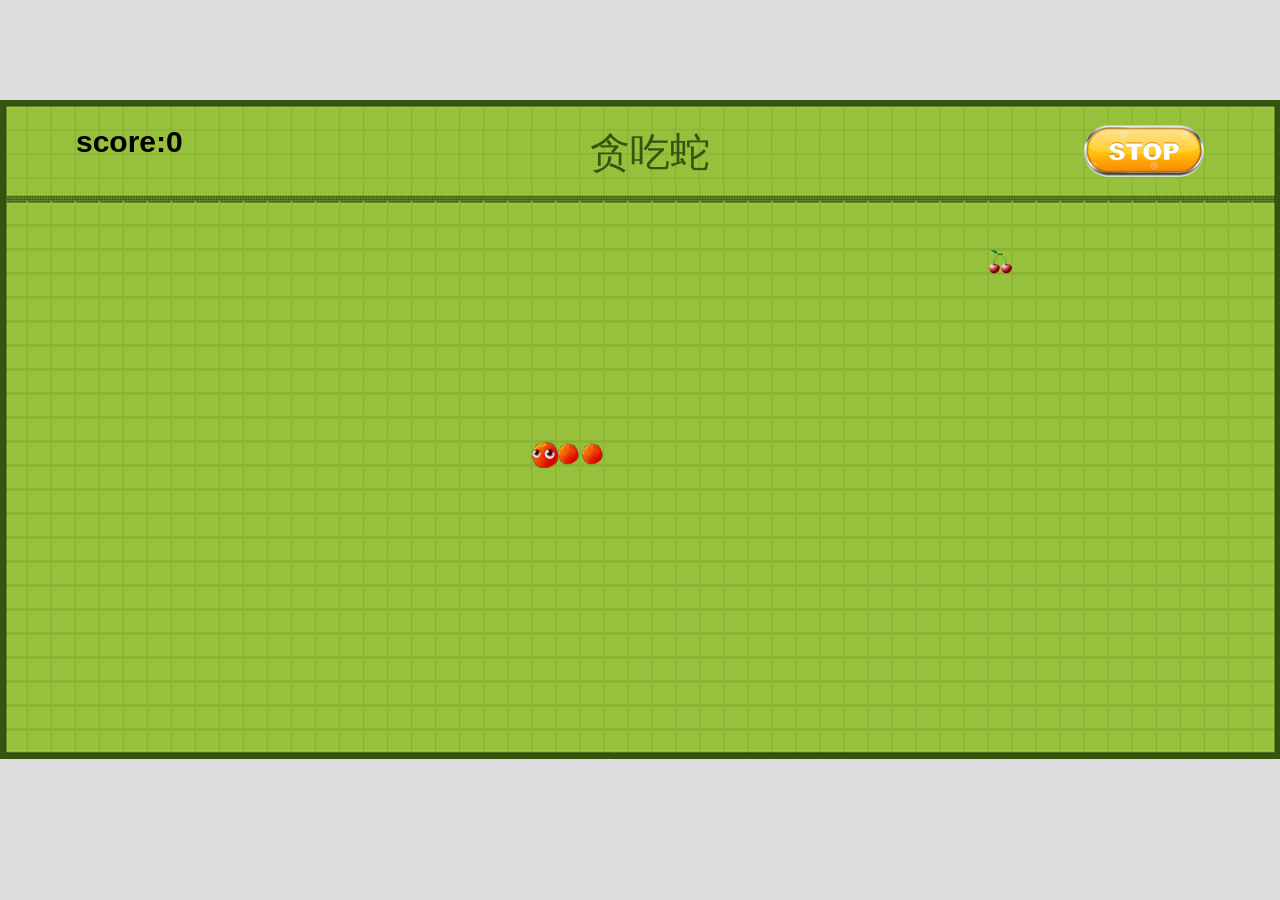
<file: index.html>
<!DOCTYPE html>
<html>
 <head>
  <title> 贪吃蛇 </title>
  <meta charset="utf-8">
  <link rel="stylesheet" href="css/snake.css"/>
 </head>
 <body>

	<div id="playground">
		<h1>贪吃蛇</h1>
		<div>

        </div>
        <div id="start">score:<span id="score"></span></div>
		<div id="stop"></div>
	</div>
	<script type="text/javascript" src="js/snake.js"></script>
 </body>
</html>
</file>
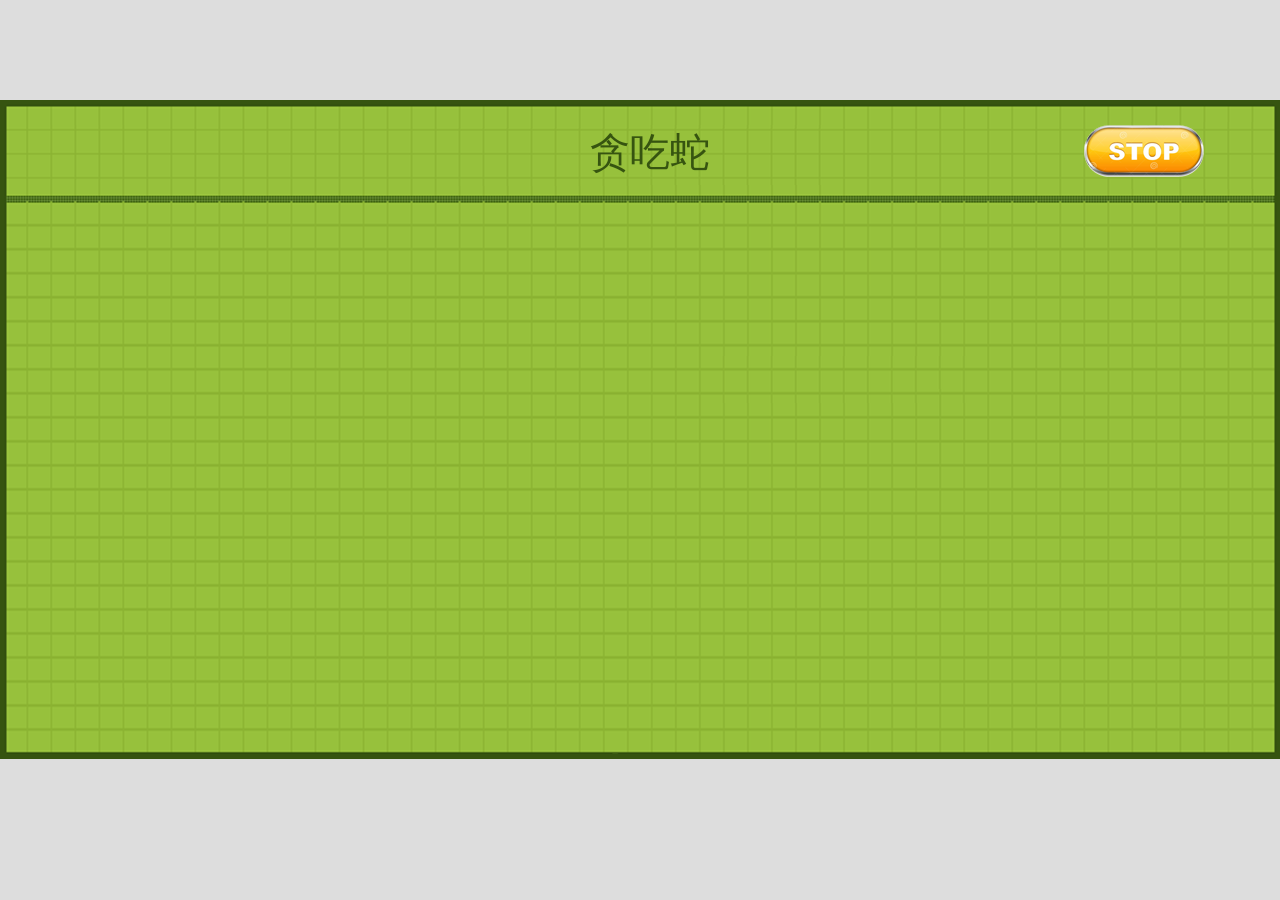
<file: snake.html>
<!DOCTYPE html>
<html>
 <head>
  <title> 贪吃蛇 </title>
  <meta charset="utf-8">
  <link rel="stylesheet" href="css/snake.css"/>
 </head>
 <body>

	<div id="playground">
		<h1>贪吃蛇</h1>
		<div id="start"></div>
		<div id="stop"></div>
	</div>
	<script type="text/javascript" src="js/snake.js"></script>
 </body>
</html>
</file>
<file: css/snake.css>
body,h1,img{
	margin:0;
	padding:0;
}
body{
	background-color:#ddd;
}
#playground{
	width:1280px;
	height:659px;
	margin:0 auto;
	position:relative;
	top:100px;
	background:url("../images/playground.png");
}
#playground img{position:absolute;z-index:10;}
h1{
	position:absolute;
	top:25px;
	left:590px;
	margin:0 auto;
	color:#365410;
	font:40px "microsoft yahei";
}
#start{
	width:120px;
	height:52px;
	position:absolute;
	top:25px;
	left:76px;
	font-size: 30px;
	font-family: "microsoft yahei", "Open Sans", sans-serif;
	font-weight: bold;
}
#stop{
	width:120px;
	height:52px;
	position:absolute;
	top:25px;
	right:76px;
	background: url("../images/stop.png");

}
</file>
